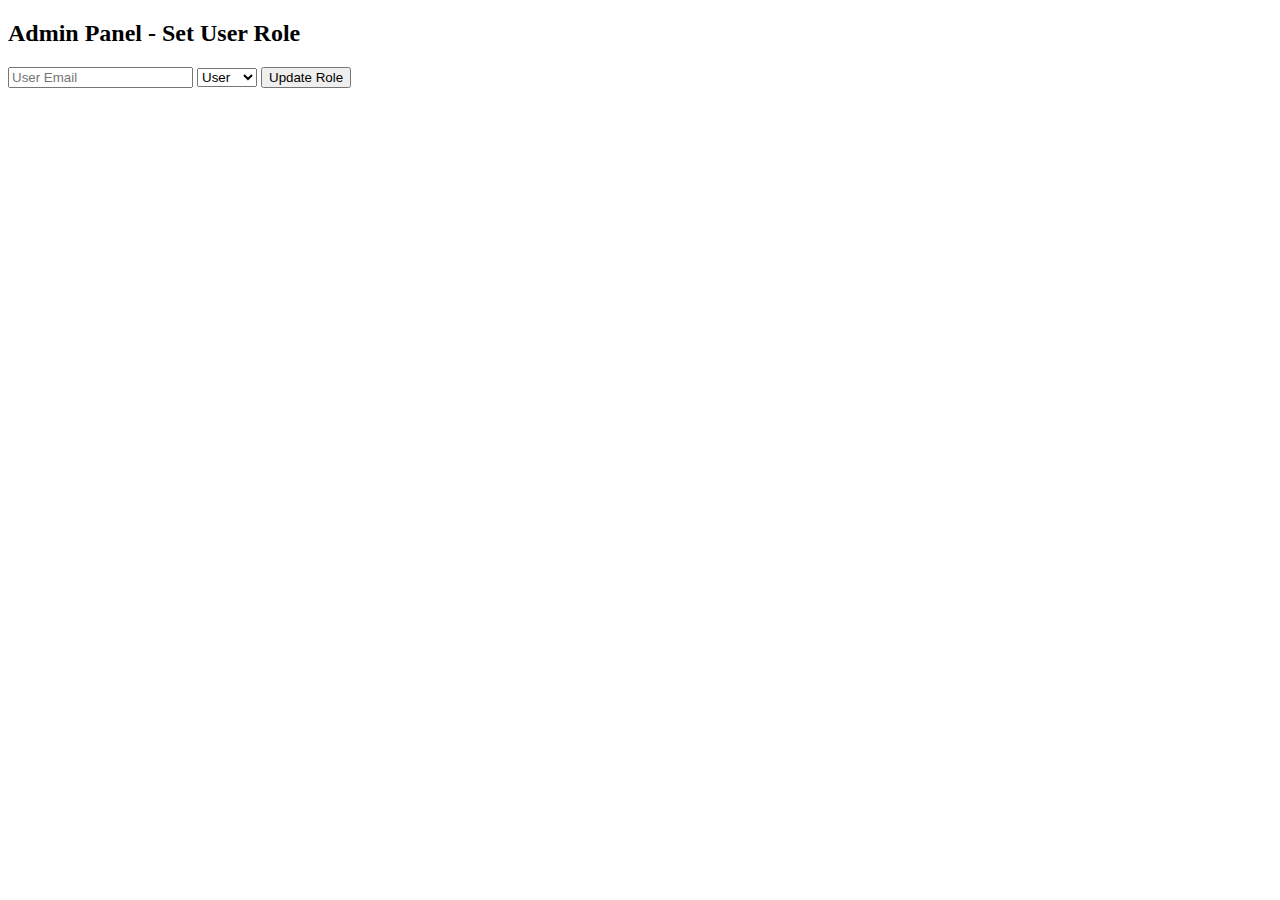
<file: admin.html>
<!DOCTYPE html>
<html lang="en">
<head>
    <meta charset="UTF-8">
    <meta name="viewport" content="width=device-width, initial-scale=1.0">
    <title>Document</title>
</head>
<script>function updateUserRole() {
  const email = document.getElementById("target-email").value;
  const role = document.getElementById("role-select").value;

  // Step 1: Find UID by email
  db.collection("users").get().then(snapshot => {
    let found = false;
    snapshot.forEach(doc => {
      if (doc.data().email === email) {
        found = true;
        db.collection("users").doc(doc.id).update({ role })
          .then(() => {
            document.getElementById("update-status").innerText = "✅ Role updated successfully.";
          })
          .catch(err => {
            document.getElementById("update-status").innerText = "❌ Error updating role.";
          });
      }
    });
    if (!found) {
      document.getElementById("update-status").innerText = "❌ User not found.";
    }
  });
}
</script>
<body>
    <h2>Admin Panel - Set User Role</h2>
<input type="text" id="target-email" placeholder="User Email">
<select id="role-select">
  <option value="user">User</option>
  <option value="admin">Admin</option>
</select>
<button onclick="updateUserRole()">Update Role</button>
<p id="update-status"></p>

</body>
</html>
</file>
